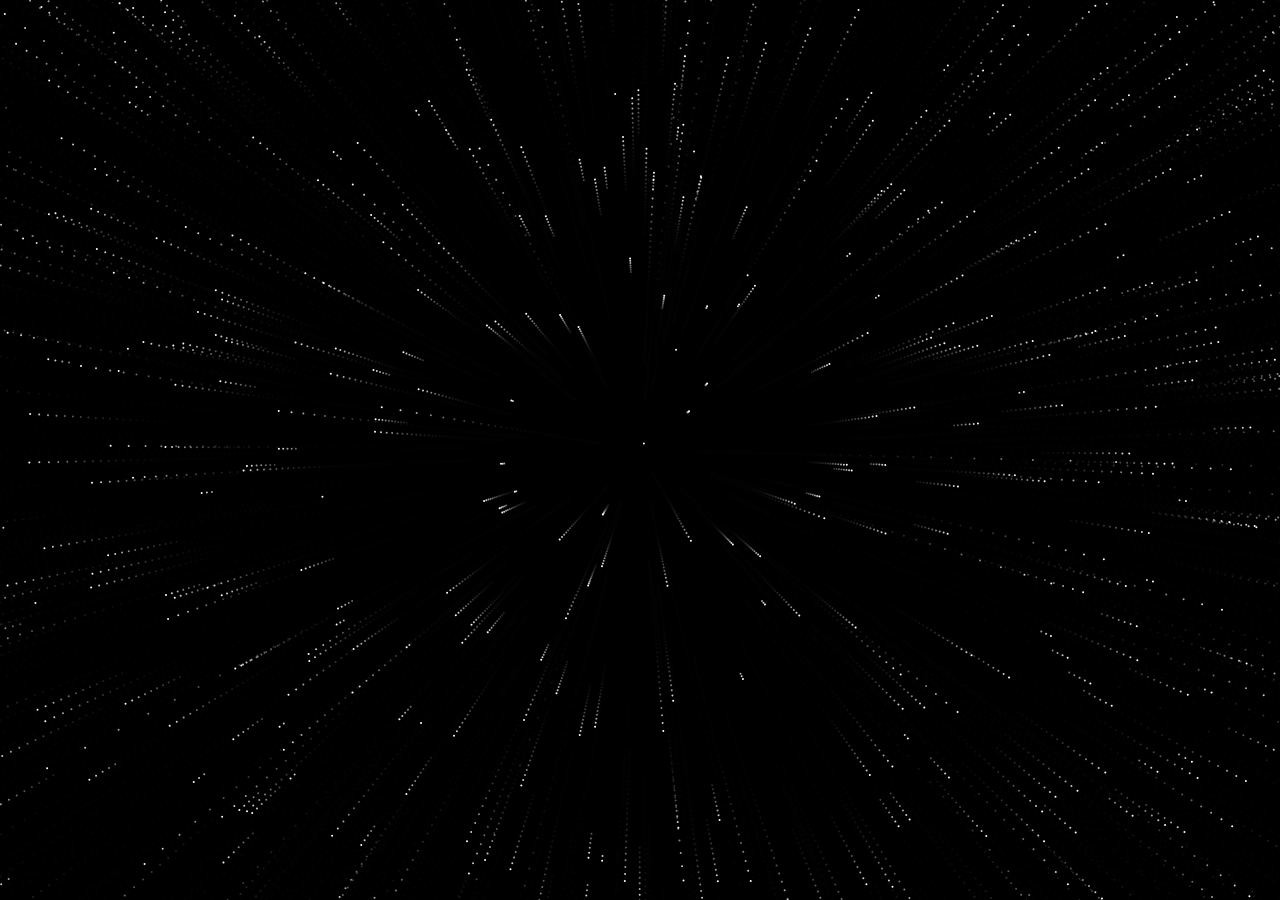
<file: index.html>
<!DOCTYPE html>
<html lang="en">
<head>
    <meta charset="UTF-8">
    <meta name="viewport" content="width=device-width, initial-scale=1.0">
    <link rel="stylesheet" href="stellar.css">
    <title>vader</title>
    <style>
        /* Style for the transparent fixed header */
        #bgani {
            position: fixed;
            top: 0;
            left: 0;
            width: 100%;
            background: rgba(0, 0, 0, 0); /* Semi-transparent background */
            color: white;
            padding: 10px 5px;
            display: flex;
            justify-content: space-between;
            align-items: center;
            z-index: 1000;
        }

        nav ul {
            list-style: none;
            display: flex;
            margin: 0;
            padding: 0;
        }

        nav ul li {
            margin: 0 15px;
        }

        nav ul li a {
            color: white;
            text-decoration: none;
            font-size: 16px;
            transition: color 0.3s;
        }

        nav ul li a:hover {
            color: #ffd700; /* Highlight color */
        }

        body {
            margin: 0;
            padding: 0;
            font-family: Arial, sans-serif;
        }

        
    </style>
</head>
<body>
    <div id="bgani">
    </div>

    <section>
        <canvas id="universeCanvas"></canvas>
    </section>

    <script src="stellar.js"></script>
</body>
</html>
</file>
<file: stellar.css>
body {
    margin: 0;
    background: black;
    overflow: hidden;
  }
  /*@grauconejo13 - Vanessa Victorino */
  canvas {
    display: block;
  }
</file>
